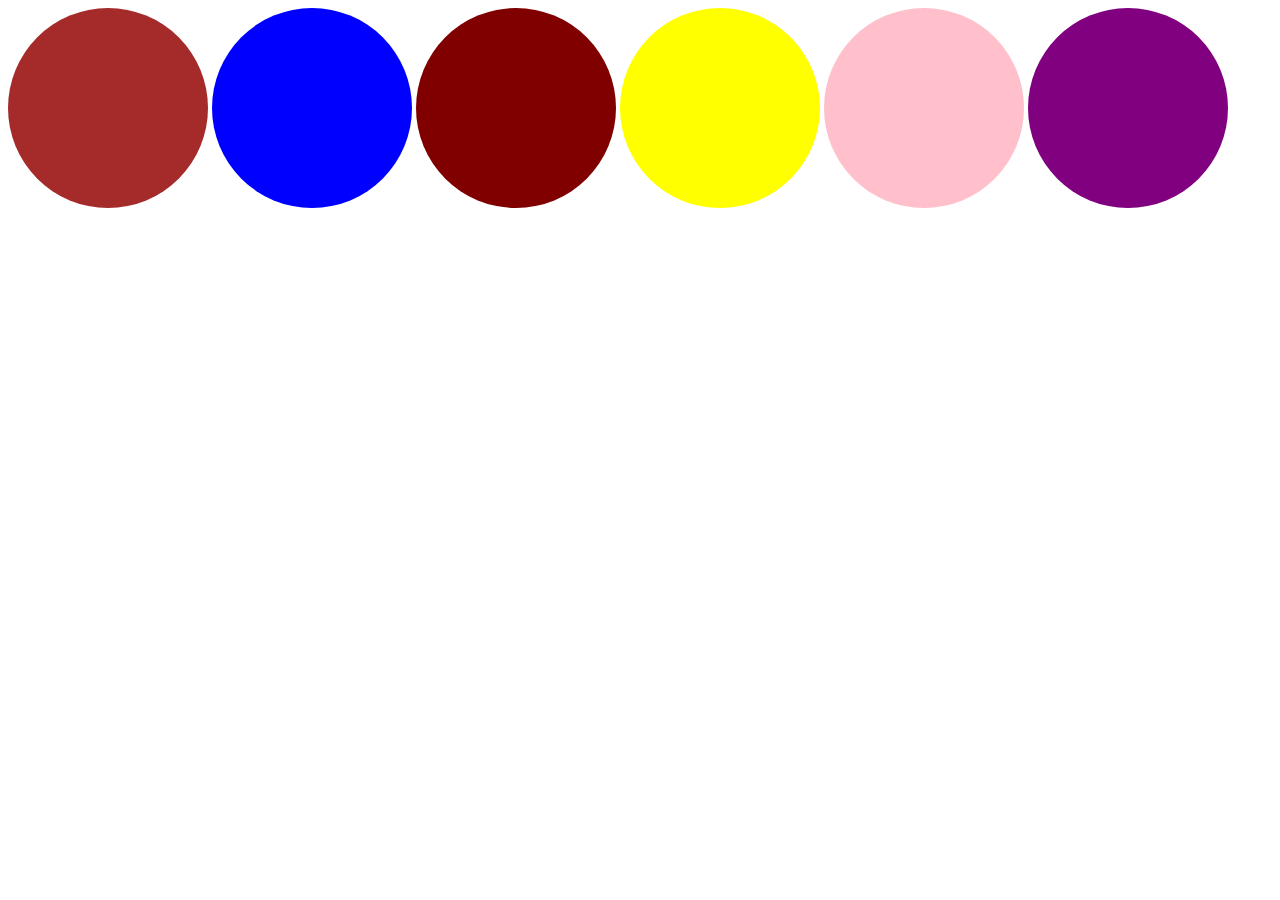
<file: bouncing.html>
<!DOCTYPE html>
<html lang="en">
<head>
    <meta charset="UTF-8">
    <meta http-equiv="X-UA-Compatible" content="IE=edge">
    <meta name="viewport" content="width=device-width, initial-scale=1.0">
    <title>bouncing ball</title>
    <style>
        div.ball1{
            width: 200px;
            height: 200px;
            display:inline-block ;
            background-color: brown;
            border-radius: 200px;
            animation-name: xyz;
            animation-duration: 1s;
            animation-timing-function: ease-in;
            animation-iteration-count: infinite;
            animation-direction:alternate ;

        }
        @keyframes xyz{
            from{
                transform: translate(0px,0px) ; 
            }
            to{
                transform: translate(0px,400px) ;
            }
        }
       
        #ball2{
            background: blue;
            animation-delay: 0.2s;
            transition: all 5s;
    } 
    #ball3{
            background: maroon;
            animation-delay: 0.4s;
    }
    #ball4{
            background: yellow;
            animation-delay: 0.6s;
    }
    #ball5{
            background: pink;
            animation-delay: 0.8s;
    }
    #ball6{
            background:purple;
            animation-delay: 1s;
    }

    </style>
</head>
<body>
    <div class="ball1"></div>
    <div id="ball2" class="ball1"></div>
    <div id="ball3" class="ball1"></div>
    <div id="ball4" class="ball1"></div>
    <div id="ball5" class="ball1"></div>
    <div id="ball6" class="ball1"></div>
    
    
</body>
</html>
</file>
